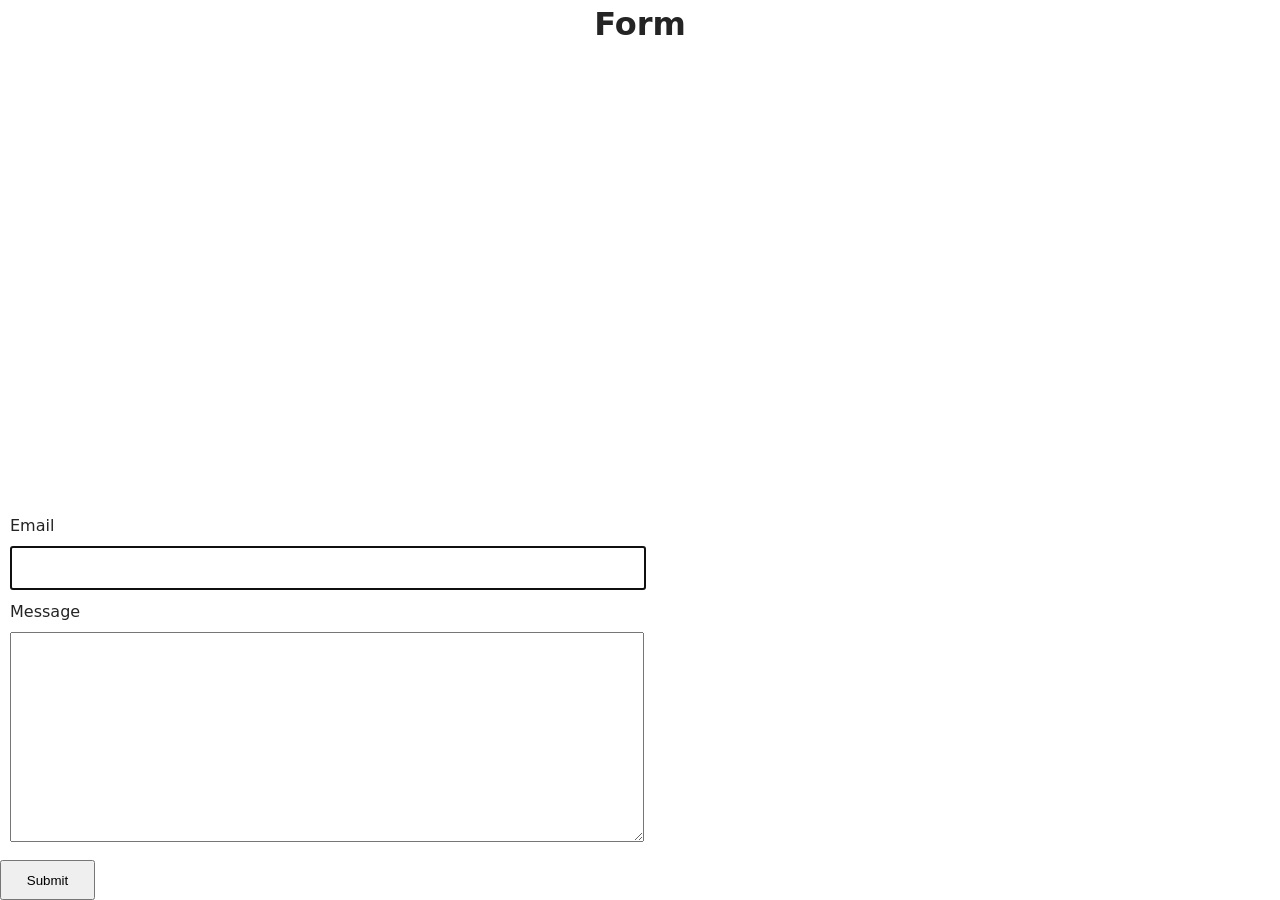
<file: src/2-form.html>
<!DOCTYPE html>
<html lang="en">
  <head>
    <meta charset="UTF-8" />
    <meta http-equiv="X-UA-Compatible" content="IE=edge" />
    <meta name="viewport" content="width=device-width, initial-scale=1.0" />
    <title>Form</title>
    <link rel="stylesheet" href="./css/styles.css" />
  </head>
  <body>

    <main>
      <div class="container">
        <h1 class="main-title">
          Form
        </h1>
        <load src="./partials/back-link.html" />
      </div>
    </main>

    <form class = "feedback-form" autocomplete="off">
      <label>
        Email
        <input type="email" name="email" autofocus />
      </label>

      <label>
        Message
        <textarea name="message" rows="8"></textarea>
      </label>
      <button type="submit">Submit</button>
    </form>
  <script type="module" src="./js/2-form.js"></script>
  </body>
</html>
</file>
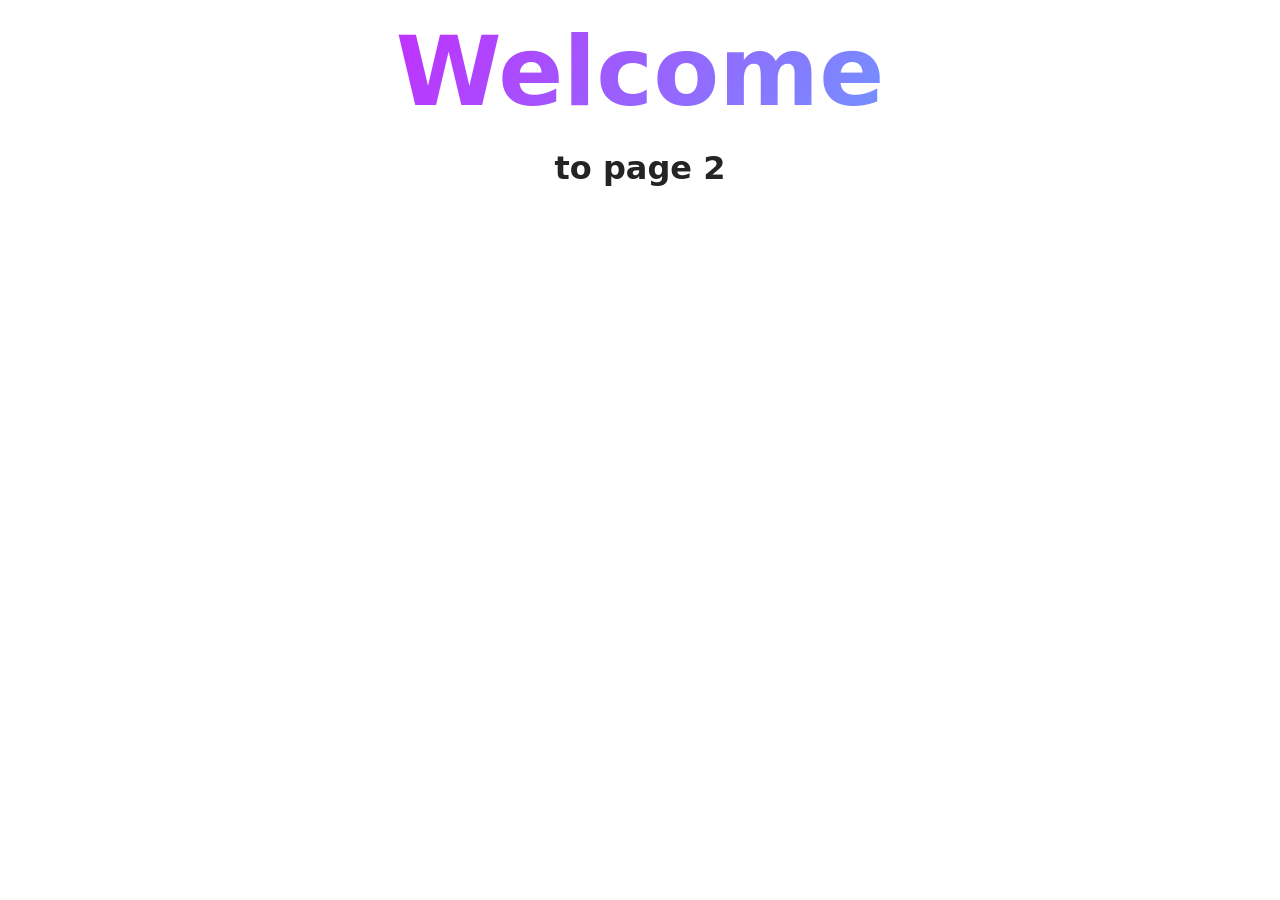
<file: src/page-2.html>
<!DOCTYPE html>
<html lang="en">
  <head>
    <meta charset="UTF-8" />
    <meta http-equiv="X-UA-Compatible" content="IE=edge" />
    <meta name="viewport" content="width=device-width, initial-scale=1.0" />
    <title>Page 2</title>
    <link rel="stylesheet" href="./css/styles.css" />
  </head>
  <body>
    <load
      src="./partials/header.html"
      icon-path="./img/sprite.svg#logo"
      highlight-act="active"
    />

    <main>
      <div class="container">
        <h1 class="main-title">
          <span class="main-title-gradient">Welcome</span> to page 2
        </h1>
        <load src="./partials/back-link.html" />
      </div>
    </main>

    <load src="./partials/footer.html" />
  </body>
</html>
</file>
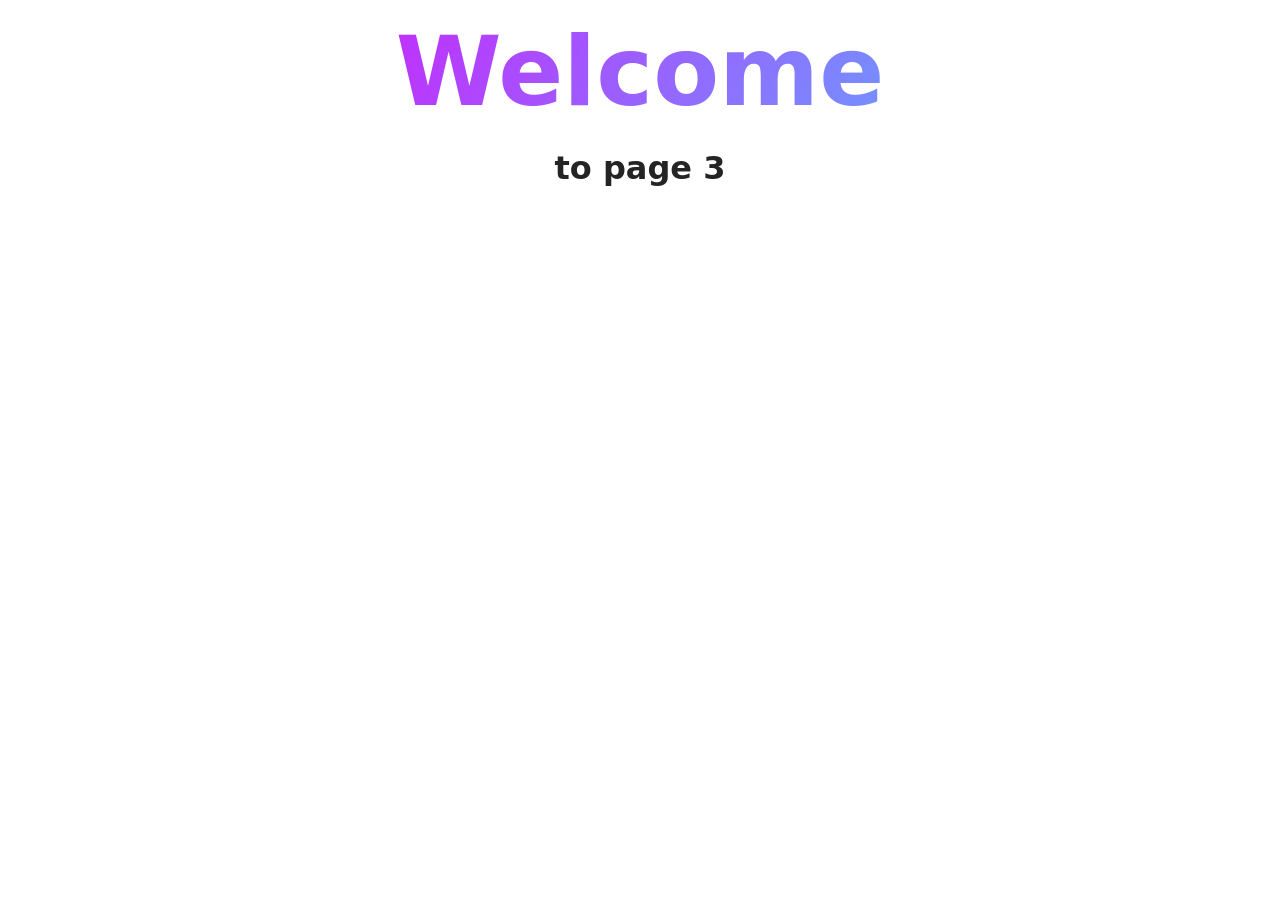
<file: src/page-3.html>
<!DOCTYPE html>
<html lang="en">
  <head>
    <meta charset="UTF-8" />
    <meta http-equiv="X-UA-Compatible" content="IE=edge" />
    <meta name="viewport" content="width=device-width, initial-scale=1.0" />
    <title>Page 3</title>
    <link rel="stylesheet" href="./css/styles.css" />
  </head>
  <body>
    <load
      src="./partials/header.html"
      icon-path="./img/sprite.svg#logo"
      highlight-curr="active"
    />

    <main>
      <div class="container">
        <h1 class="main-title">
          <span class="main-title-gradient">Welcome</span> to page 3
        </h1>
        <load src="./partials/back-link.html" />
      </div>
    </main>

    <load src="./partials/footer.html" />
  </body>
</html>
</file>
<file: src/css/styles.css>
/**
  |============================
  | include css partials with
  | default @import url()
  |============================
*/
/* Common styles */
@import url('./reset.css');
@import url('./base.css');
@import url('./container.css');
@import url('./animations.css');

/* Sections style */
@import url('./header.css');
@import url('./vite-promo.css');
@import url('./badges.css');
@import url('./back-link.css');
@import url('./footer.css');


.gallery {
  display: flex;
  flex-wrap: wrap;
  gap: 24px;
  max-width: 1128px;
  margin: 24px auto;  
  padding: 0;
  list-style: none;
}

.gallery-item {
  width: calc((100% - 48px) / 3);
}

.gallery-link {
  display: block;
}

.gallery-image {
  display: block;
  width: 100%;
  height: 200px;
  object-fit: cover;
  border-radius: 4px;
  transition: transform 0.3s ease;
}

.feedback {
  display: flex;
  flex-direction: column;
  gap: 8px;
  width: 360px;
  margin: 24px;

}

.feedback-form label{
   display: flex;
   flex-direction: column;
   gap: 8px;
   padding-left: 10px;
   padding-bottom: 10px;
}

.feedback-form input,
.feedback-form textarea {
  width: 600px;
  padding: 8px 16px;
  font: inherit;
}

.feedback-form button {
  width: 95px;
  height: 40px;
  margin-top: 8px;
  cursor: pointer;
}
</file>
